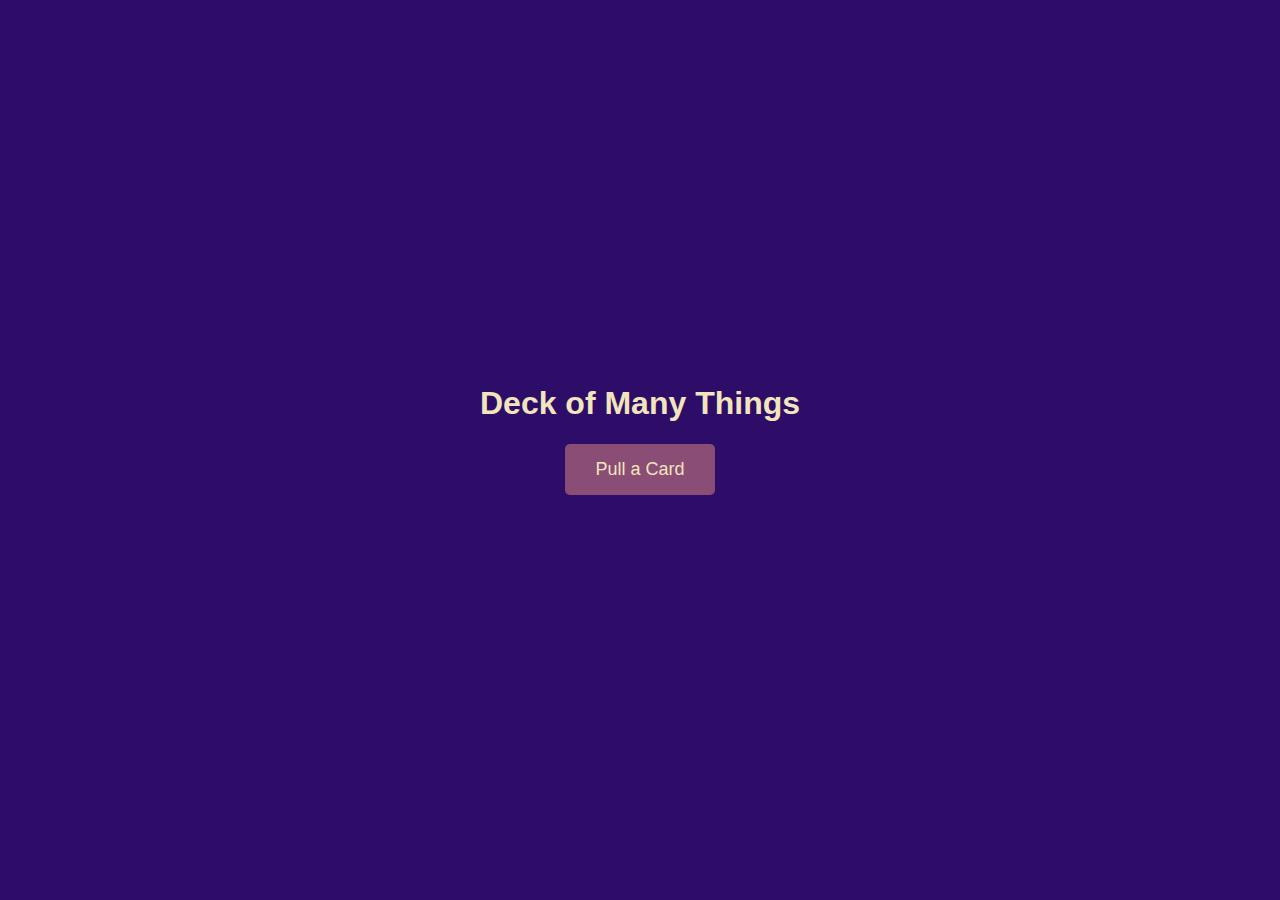
<file: deckofmanymorethings.html>
<!DOCTYPE html>
<html lang="en">
<head>
    <meta charset="UTF-8">
    <meta name="viewport" content="width=device-width, initial-scale=1.0">
    <title>Deck of Many Things</title>
    <style>
        body {
          font-family: Arial, sans-serif;
          background-color: #2e0d69;
          color: #f1e5bc;
          margin: 0;
          padding: 0;
          display: flex;
          flex-direction: column;
          justify-content: center;
          align-items: center;
          height: 100vh;
        }

        button {
          background-color: #8a4d76;
          color: #f1e5bc;
          font-size: 18px;
          padding: 15px 30px;
          border: none;
          cursor: pointer;
          border-radius: 5px;
          margin-bottom: 20px;
        }

        button:hover {
          background-color: #a05b8d;
        }

        #pulled-card {
          margin-top: 20px;
          padding: 15px;
          background-color: #54306e;
          border-radius: 5px;
          width: 80%;
          display: none;
        }

        h1 {
          color: #f1e5bc;
          text-align: center;
          margin-top: 0;
        }

        #reset-deck-btn {
          display: none;
          margin-top: 20px;
        }
    </style>
</head>
<body>

<h1>Deck of Many Things</h1>

<button id="pull-card-btn">Pull a Card</button>
<button id="reset-deck-btn">Reset Deck</button>
<div id="pulled-card"></div>

<script>
    const initialDeck = [
      { name: "Aberration", description: "You gain telepathy within a range of 90 feet." },
      { name: "Balance*", description: "Your mind suffers a wrenching alteration, causing your alignment to change. Lawful become chaotic, good becomes evil, and vice versa. If you are true neutral or unaligned, this card has no effect on you." },
      { name: "Beast", description: "You immediately transform into a random Beast with a CR of 5 or lower. Your game statistics—including your ability scores, hit points, and possible actions—are replaced by the Beast’s game statistics, and any nonmagical equipment you’re wearing or carrying melds into your new form and can’t be used. Any magic items you’re carrying drop in an unoccupied space within 5 feet of your new form.\n\nYou remain transformed in this way for 2d12 days; nothing can alter your form while you’re under the effects of this card, but the Wish spell can end the transformation early. When you revert to your normal form, you return to the same state you were in when you initially transformed." },
      { name: "Book", description: "You gain the ability to speak, read, and write 1d6 + 2 languages of your choice." },
      { name: "Bridge", description: "You gain the ability to cast the Time Stop spell 1d3 times. Use your Intelligence, Wisdom, or Charisma as the spellcasting ability (your choice)." },
      { name: "Campfire", description: "You immediately gain the benefits of finishing a long rest." },
      { name: "Cavern", description: "You gain a climbing speed equal to your walking speed. You also gain the ability to move up, down, across vertical surfaces, and along ceilings, while leaving your hands free." },
      { name: "Celestial", description: "You sprout a pair of softly luminescent, feathered wings from your back and gain a flying speed of 30 feet." },
      { name: "Comet*", description: "If you single-handedly defeat the next hostile monster or group of monsters you encounter, you gain experience points enough to gain one level. Otherwise, this card has no effect." },
      { name: "Construct", description: "A homunculus appears in an unoccupied space within 5 feet of you. The appearance of the homunculus is determined by the DM, and the homunculus treats you as its creator." },
      { name: "Corpse", description: "You immediately drop to 0 hit points, have the unconscious condition, and must begin making death saving throws. Spells and other magical effects that restore hit points have no effect on you until you are stabilized. If you fail three death saving throws, you die and can be resurrected only by the Wish spell." },
      { name: "Crossroads", description: "Roll a d20. If the roll is even, you age 1d10 years. If the roll is odd, you become younger by 1d10 years, to a minimum of 1 year. This effect can be undone only by the Wish spell, divine intervention, or similar magic." },
      { name: "Donjon*", description: "You disappear and become entombed in a state of suspended animation in an extradimensional sphere. Everything you were wearing and carrying stays behind in the space you occupied when you disappeared. You remain imprisoned until you are found and removed from the sphere. You can't be located by any divination magic, but a Wish spell can reveal the location of your prison. You draw no more cards." },
      { name: "Door", description: "You gain the ability to cast the Gate spell 1d4 times, requiring no material components. Use your Intelligence, Wisdom, or Charisma as the spellcasting ability (your choice)." },
      { name: "Dragon", description: "A dragon egg appears at your feet and immediately hatches into a dragon wyrmling. The type of dragon is chosen by the DM. The wyrmling views you as its parent and is staunchly loyal to you and your allies." },
      { name: "Elemental", description: "You become immune to one of the following damage types (choose immediately upon drawing this card): acid, cold, fire, lightning, or thunder." },
      { name: "Euryale*", description: "The card's medusa-like visage curses you. You take a -2 penalty on saving throws while cursed in this way. Only a god or the magic of The Fates card can end this curse." },
      { name: "Expert", description: "Your Dexterity score increases by 2, to a maximum of 22." },
      { name: "Fates*", description: "Reality's fabric unravels and spins anew, allowing you to avoid or erase one event as if it never happened. You can use the card's magic as soon as you draw the card or at any other time before you die." },
      { name: "Fey", description: "A fey crossing opens into the Feywild, and you’re immediately pulled through it, disappearing in a flash of rainbow-colored light. You draw no more cards." },
      { name: "Fiend", description: "A powerful Fiend appears in a nearby unoccupied space and offers you a deal. The precise nature of this deal is up to the DM, but usually the Fiend offers some material reward in exchange for you and your allies completing a task for the Fiend. The Fiend is indifferent to you and can be bargained with; it keeps its side of any bargain it makes, though it might twist the wording of any agreement to suit its purposes. If attacked, or if negotiations fail and you refuse the Fiend’s offer, it returns to its home plane." },
      { name: "Flames*", description: "A powerful devil becomes your enemy. The devil seeks your ruin and plagues your life, savoring your suffering before attempting to slay you. This enmity lasts until either you or the devil dies." },
      { name: "Fool*", description: "You lose 10,000 XP, discard this card, and draw from the deck again, counting both draws as one of your declared draws. If losing that much XP would cause you to lose a level, you instead lose an amount that leaves you with just enough XP to keep your level." },
      { name: "Gem", description: "You gain a massive gem worth 50,000 gold pieces." },
      { name: "Ghost", description: "You gain the ability to cast the Ghost Walk spell once. The spell lasts for 1 hour." },
      { name: "Giant", description: "You immediately gain the effects of the Giant's Strength spell. For 1 hour, your Strength score becomes 25." },
      { name: "Gold", description: "You gain 25,000 gold pieces, which appear in a bag at your feet." },
      { name: "Hunger", description: "You gain a great hunger for knowledge, magic, or artifacts. You are compelled to find a specific magic item or magical knowledge—this can lead to an ongoing quest." },
      { name: "Jester", description: "You gain 10,000 XP, or you can draw two cards from the deck of many things, keeping both results." },
      { name: "Key", description: "You gain a magical key that can open any locked door or chest in the world, and the key's power lasts for one year." },
      { name: "Knight", description: "You gain a loyal knight or paladin, bound to you for one year." },
      { name: "Moon", description: "You gain the ability to cast the Wish spell once without needing to pay the material component cost." },
      { name: "Ruin", description: "All your wealth and possessions are destroyed or stolen by the forces of fate. You lose half of all your money, magic items, and any other material possessions." },
      { name: "Skull", description: "A powerful undead creature is summoned and forced to attack you." },
      { name: "Star", description: "Your Wisdom score increases by 2, to a maximum of 22." },
      { name: "Sun", description: "You immediately gain the benefits of a long rest, and you are cured of all ailments, curses, or diseases." },
      { name: "Throne", description: "You gain the ability to rule a domain of your choice, such as a city, a keep, or a kingdom." },
      { name: "Vizier", description: "You gain a powerful advisor who can provide insight on any subject or problem you face." },
      { name: "The Fates*", description: "You are granted the ability to undo one event of your choosing, allowing you to reshape fate itself." },
      { name: "The Moon", description: "You gain the ability to change your form at will, becoming any creature you have seen before." },
      { name: "The Void", description: "A black hole opens and devours you, sending you to a distant dimension where you cannot be found." },
      { name: "The Fool", description: "You draw no more cards. You cannot be sure if this is good or bad." },
      { name: "The Dragon", description: "You gain a dragon's hoard! The DM decides how much treasure you obtain, but it’s a large amount of valuable items and gold!" },
      { name: "The Stars", description: "The next time you make an attack roll, saving throw, or ability check, you gain advantage on the roll." },
      { name: "The Crown", description: "You gain a powerful magical crown that grants you increased power and leadership abilities." },
      { name: "The Guild", description: "You become the leader of a powerful guild or faction with followers and influence." }
    ];


    let deck = [...initialDeck]; // Copy the initial deck for resetting purposes
    const pullCardBtn = document.getElementById('pull-card-btn');
    const resetDeckBtn = document.getElementById('reset-deck-btn');
    const pulledCardDiv = document.getElementById('pulled-card');

    // Function to pull a card randomly
    function pullCard() {
      if (deck.length === 0) {
        pulledCardDiv.innerHTML = `<h2>No cards left to pull!</h2>`;
        return;
      }

      const randomIndex = Math.floor(Math.random() * deck.length);
      const pulledCard = deck.splice(randomIndex, 1)[0]; // Pull the card and remove it from the deck

      // Display the pulled card
      pulledCardDiv.innerHTML = `
        <h2>You Pulled: ${pulledCard.name}</h2>
        <p>${pulledCard.description}</p>
      `;
      pulledCardDiv.style.display = 'block'; // Show the pulled card

      // Show the reset deck button
      resetDeckBtn.style.display = 'block';
    }

    // Function to reset the deck
    function resetDeck() {
      deck = [...initialDeck]; // Reset the deck back to its original state
      resetDeckBtn.style.display = 'none'; // Hide the reset button
      pulledCardDiv.style.display = 'none'; // Hide any previously pulled card
    }

    // Event listener to pull a card when the button is clicked
    pullCardBtn.addEventListener('click', pullCard);

    // Event listener to reset the deck
    resetDeckBtn.addEventListener('click', resetDeck);
</script>
</body>
</html>
</file>
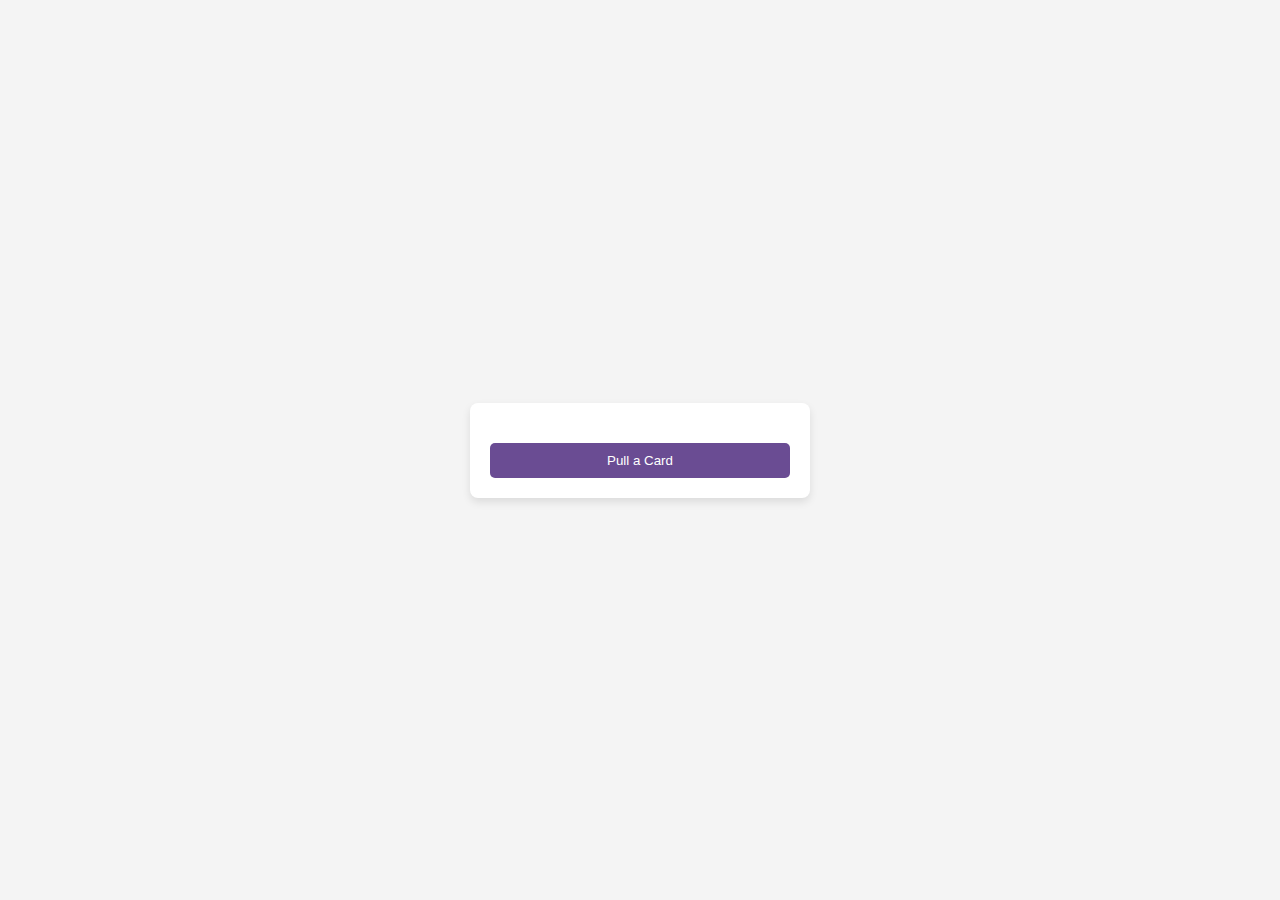
<file: deck of many more THINGS/deckofmanymorethings.html>
<!DOCTYPE html>
<html lang="en">
<head>
    <meta charset="UTF-8">
    <meta name="viewport" content="width=device-width, initial-scale=1.0">
    <title>Deck of Many Things</title>
    <link rel="stylesheet" href="deck.css">
</head>
<body>
<div class="container">
    <div id="pulled-card"></div>
    <div id="buttons-container">
        <button id="pull-card-btn">Pull a Card</button>
        <button id="reset-deck-btn" style="display:none;">Reset Deck</button>
        <button id="show-description-btn" style="display:none;">Show Description</button>
    </div>
    <div id="description-box" style="display:none;">
        <h3>Card Description</h3>
        <p id="card-description">The description of the card will appear here when you click Show Description.</p>
    </div>
</div>

<script src="java.js"></script>
<script src="https://apis.google.com/js/api.js"></script>
</body>
</html>
</file>
<file: deck of many more THINGS/deck.css>
body {
    font-family: Arial, sans-serif;
    background-color: #f4f4f4;
    display: flex;
    justify-content: center;
    align-items: center;
    min-height: 100vh;
    margin: 0;
}

.container {
    background-color: #fff;
    padding: 20px;
    border-radius: 8px;
    box-shadow: 0 4px 8px rgba(0, 0, 0, 0.1);
    width: 300px;
    text-align: center;
}

#pulled-card {
    margin-bottom: 20px;
    font-size: 1.5em;
}

#buttons-container {
    display: flex;
    flex-direction: column;
    gap: 10px;
}

button {
    padding: 10px;
    background-color: #6a4c93;
    color: white;
    border: none;
    border-radius: 5px;
    cursor: pointer;
}

button:hover {
    background-color: #8e6ecf;
}

#description-box {
    margin-top: 20px;
    padding: 20px;
    background-color: #fff3f8;
    border: 1px solid #e0a6db;
    border-radius: 8px;
    box-shadow: 0 4px 6px rgba(0, 0, 0, 0.1);
}

#description-box h3 {
    margin: 0 0 10px;
    color: #6a4c93;
}

#description-box p {
    color: #333;
    font-size: 1.1em;
}
</file>
